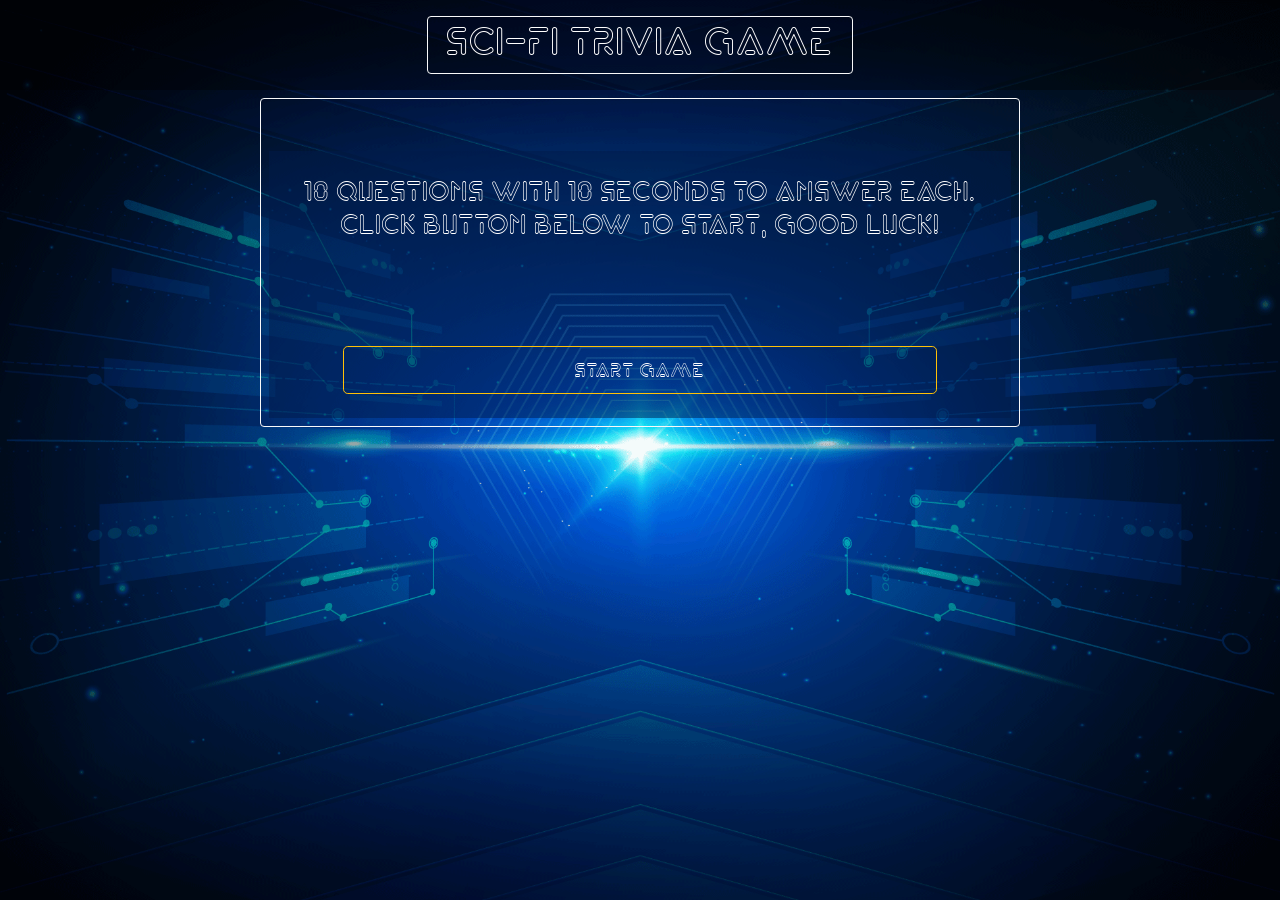
<file: index.html>
<!DOCTYPE html>
<html lang="en">
  <head>
    <meta charset="UTF-8" />
    <meta
      name="viewport"
      content="width=device-width, initial-scale=1, shrink-to-fit=no"
    />
    <title>Scifi Trivia Game</title>

    <!-- Bootstrap -->
    <link
      rel="stylesheet"
      href="https://stackpath.bootstrapcdn.com/bootstrap/4.4.1/css/bootstrap.min.css"
      integrity="sha384-Vkoo8x4CGsO3+Hhxv8T/Q5PaXtkKtu6ug5TOeNV6gBiFeWPGFN9MuhOf23Q9Ifjh"
      crossorigin="anonymous"
    />

    <!-- Google Font -->

    <!-- CSS -->
    <link rel="stylesheet" href="assets/css/customefontstylesheet.css" />
    <link rel="stylesheet" href="assets/css/style.css" />

    <!-- jquery -->
    <script src="https://ajax.googleapis.com/ajax/libs/jquery/3.4.1/jquery.min.js"></script>

    <!-- Javascript -->
    <script src="assets/javascript/app.js"></script>
  </head>

  <body>
    <div class="bg">
      <header>
        <div class="row mb-2 p-3">
          <div class="col"></div>
          <div
            class="col-10 col-md-6 col-lg-4 border border-light rounded white"
          >
            <h1 id="gameTitle" class="text-center exodarFont">
              Sci-Fi Trivia Game
            </h1>
          </div>
          <div class="col"></div>
        </div>
      </header>
      <div class="container text-center">
        <div class="row">
          <div class="col "></div>
          <div
            id="wrapper"
            class="col-10 col-md-8 p-2 mb-3 bg-transparent border border-light rounded white"
          >
            <!--Timer Row  -->
            <div class="row">
              <div class="col"></div>
              <div
                class="col-4 col-lg-2 invisible timerContainer border border-light rounded my-1"
              >
                <h3 id="roundTimer" class="text-center white  p-0 m-0">
                  00:10
                </h3>
              </div>
              <div class="col"></div>
            </div>
            <!-- ALL GAME PANELS HERE -->
            <div class="row"></div>
            <!-- Start -->
            <div id="gameStartPanel" class="container py-4 panel">
              <div class="row align-items-center justify-content-center">
                <div class="col align-center">
                  <div class="row no-gutters">
                    <div class="col">
                      <h3 id="introText" class="text-center exodarFont">
                        10 questions with 10 seconds to answer each. Click
                        Button Below to start, GOOD LUCK!
                      </h3>
                    </div>
                  </div>
                  <div class="row p-5">
                    <!-- <img
                      src="assets/images/weppage/pngguru.com.png"
                      id="introImage"
                      class="img-fluid mx-auto my-2 d-block "
                      alt="Responsive image"
                      style="width: 400px; height: 400px; opacity: 70%;"
                    /> -->
                  </div>
                  <div class="row no-gutters">
                    <div class="col"></div>
                    <div class="col-10">
                      <button
                        id="gameStartButton"
                        type="button"
                        class="btn btn-outline-warning btn-lg btn-block exodarFont"
                      >
                        Start Game
                      </button>
                    </div>
                    <div class="col"></div>
                  </div>
                </div>
              </div>
            </div>
            <!-- Round/Question -->
            <div
              id="questionPanel"
              class="container p-2 panel"
              style="display: none;"
            >
              <div class="row justify-content-center">
                <div class="col">
                  <div class="row no-gutters">
                    <div class="col"><h4 id="questionElement">What?</h4></div>
                  </div>
                  <div class="row justify-content-center mt-md-5 ">
                    <div class="col col-md-10">
                      <!-- Response Buttons -->
                      <button
                        type="button"
                        id="answerAElement"
                        class=" btn btn-outline-warning btn-lg btn-block"
                      >
                        Answer A
                      </button>
                      <button
                        type="button"
                        id="answerBElement"
                        class=" btn btn-outline-warning btn-lg btn-block"
                      >
                        Answer B
                      </button>
                      <button
                        type="button"
                        id="answerCElement"
                        class=" btn btn-outline-warning btn-lg btn-block"
                      >
                        Answer C
                      </button>
                      <button
                        type="button"
                        id="answerDElement"
                        class="btn btn-outline-warning btn-lg btn-block"
                      >
                        Answer D
                      </button>
                    </div>
                  </div>
                </div>
              </div>
            </div>
            <!-- Round Result -->
            <div
              id="resultsPanel"
              class="container p-2 panel"
              style="display: none;"
            >
              <div class="row align-items-center justify-content-center tester">
                <div class="col">
                  <div class="row">
                    <div class="col"><h3 id="resultElement">Good Job!</h3></div>
                  </div>
                  <div class="row">
                    <div class="col">
                      <h4 id="solutionElement">The Correct Answer was:</h4>
                    </div>
                  </div>
                  <div class="row">
                    <div class="col">
                      <img
                        src="assets/images/test.jpg"
                        id="solutionImage"
                        class="img-fluid resultImage mt-md-3 mb-1"
                        alt="Responsive image"
                      />
                    </div>
                  </div>
                </div>
              </div>
            </div>
            <!-- Game Over -->
            <div
              id="gameOverPanel"
              class="container p-4 panel"
              style="display: none;"
            >
              <div class="row justify-content-center">
                <div class="col align-center">
                  <div class="row">
                    <div class="col">
                      <h3 class="text-center">All Done, Here is Your Result</h3>
                    </div>
                  </div>
                  <div class="row">
                    <div class="col">
                      <h1 id="scoreElement" class="text-center">98%</h1>
                    </div>
                  </div>
                  <div class="row">
                    <div class="col">
                      <h4 id="correctValueElement" class="text-center">
                        Number of Correct:
                      </h4>
                    </div>
                  </div>
                  <div class="row">
                    <div class="col">
                      <h4 id="incorrectValueElement" class="text-center">
                        Number of Incorrect:
                      </h4>
                    </div>
                  </div>
                  <div class="row">
                    <div class="col">
                      <h4 id="unansweredValueElement" class="text-center">
                        Number Unanswered:
                      </h4>
                    </div>
                  </div>
                  <div class="row">
                    <div class="col">
                      <button
                        type="button"
                        id="gameOverButton"
                        class="btn btn-outline-success btn-lg btn-block"
                      >
                        New Game
                      </button>
                    </div>
                  </div>
                </div>
              </div>
            </div>

            <!-- END GAME PANELS -->
          </div>
          <div class="col"></div>
        </div>
      </div>
    </div>
  </body>
</html>
</file>
<file: assets/css/customefontstylesheet.css>
/*! Generated by Font Squirrel (https://www.fontsquirrel.com) on February 21, 2020 */



@font-face {
    font-family: 'exodar-outlineregular';
    src: url('exodar-outline-webfont.woff2') format('woff2'),
         url('exodar-outline-webfont.woff') format('woff');
    font-weight: normal;
    font-style: normal;

}
</file>
<file: assets/css/style.css>
header {
  background-color: rgba(0, 0, 0, 0.342);
}

body {
  height: 100vh;
  width: 100vw;
  /*IF YOU REALLY WANT TO FORCE THE ISSUE*/
}
.All subsequent child {
  position: relative;
  width: 100%;
  height: 100%;
}
.bg {
  background-image: url(../images/weppage/SciTechBackground.png);
  height: 100%;

  background-position: center;
  background-repeat: no-repeat;
  background-size: cover;

  -webkit-background-size: cover;
  -moz-background-size: cover;
  -o-background-size: cover;
}

.panel {
  background-color: rgba(0, 26, 75, 0.5);
}
.exodarFont {
  font-family: "exodar-outlineregular";

  color: rgb(255, 255, 255);
}

.resultImage {
  height: 350px;
  width: 350px;
}

.white {
  color: white;
}
</file>
